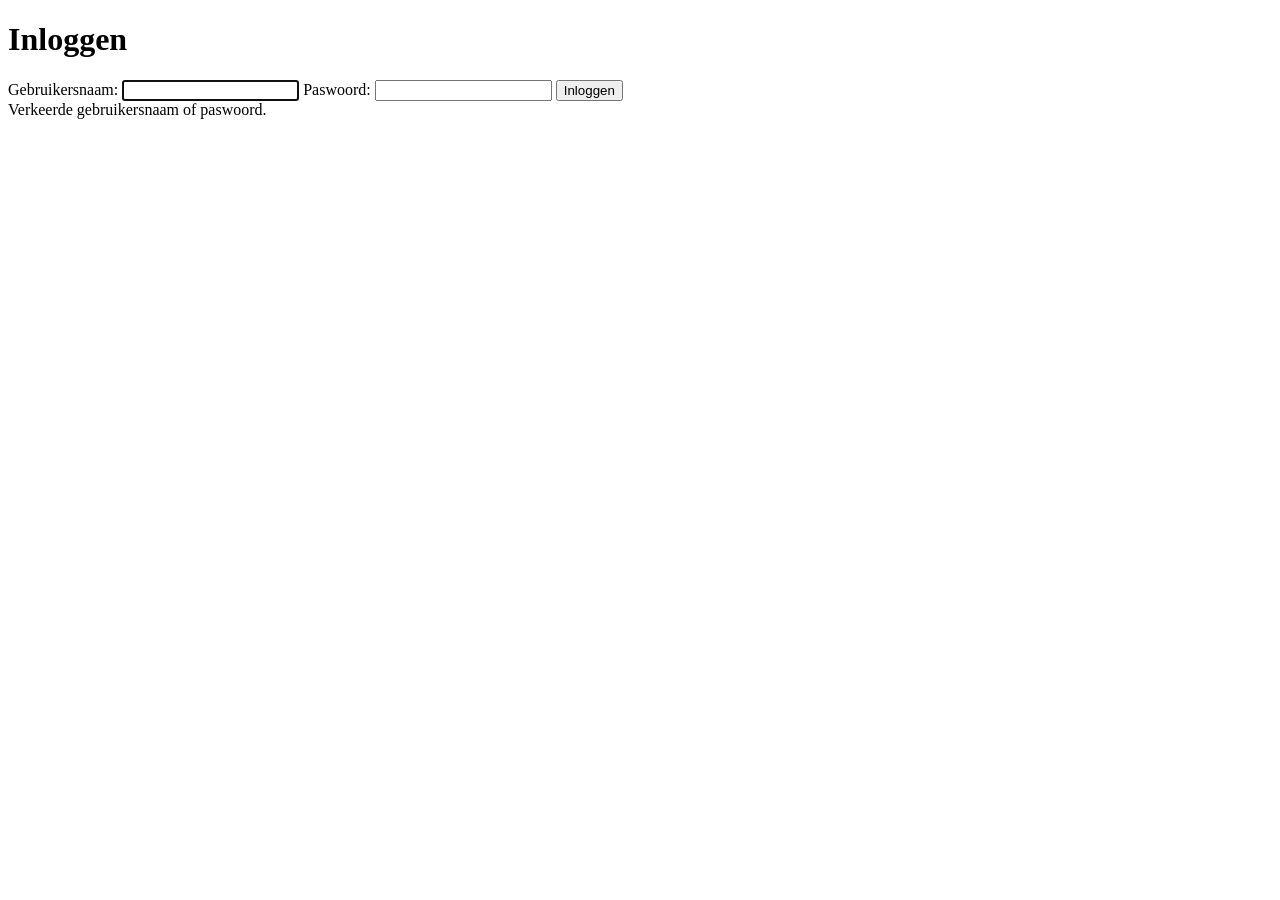
<file: src/main/resources/templates/login.html>
<!DOCTYPE html>
<html lang="nl" xmlns:th="http://www.thymeleaf.org">
<head th:replace="fragments::head(title='Inloggen')"></head>
<body>
	
	<nav th:replace="fragments::menu"></nav>
	
	<h1>Inloggen</h1>
	
	<form th:action="@{/login}" method="post">
		<label>
			Gebruikersnaam:
			<input name="username" required autofocus>
		</label>
		<label>
			Paswoord:
			<input name="password" type="password" required>
		</label>
		<input type="submit" value="Inloggen">
	</form>
	
	<div th:if="${param.error != null}" class="fout">Verkeerde gebruikersnaam of paswoord.</div>
</body>
</html>
</file>
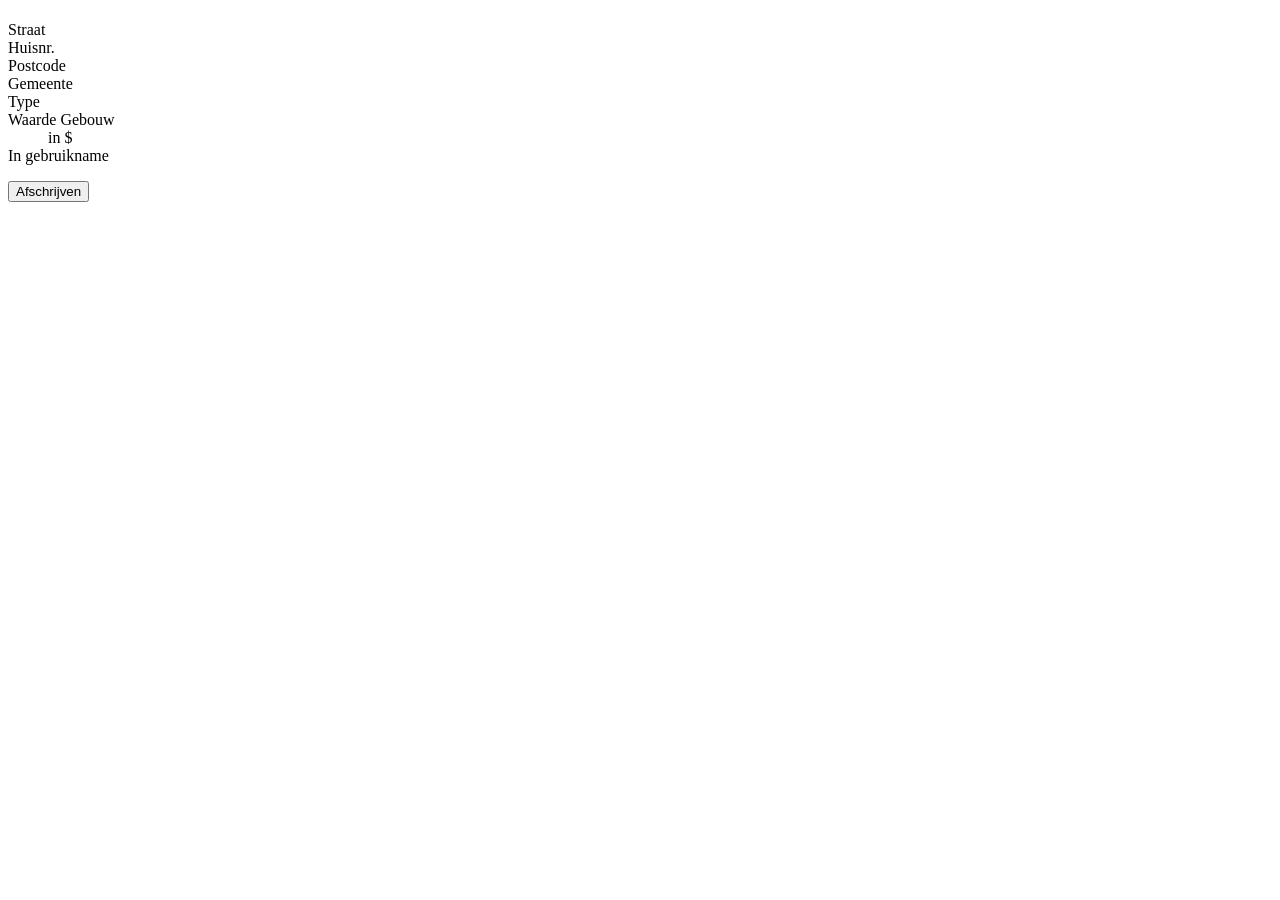
<file: src/main/resources/templates/filialen/filiaal.html>
<!DOCTYPE html>
<html lang="nl" xmlns:th="http://www.thymeleaf.org">
<head th:replace="fragments::head(title=${filiaal.naam})"></head>

<body>
	<nav th:replace="fragments::menu"></nav>
	
	<h1 th:text="${filiaal.naam}"></h1>
	
	<dl>
		<dt>Straat</dt><dd th:text="${filiaal.adres.straat}"></dd>
		<dt>Huisnr.</dt><dd th:text="${filiaal.adres.huisNr}"></dd>
		<dt>Postcode</dt><dd th:text="${filiaal.adres.postcode}"></dd>
		<dt>Gemeente</dt><dd th:text="${filiaal.adres.gemeente}"></dd>
		<dt>Type</dt>
		<!-- Als het attribuut hoofdFiliaal de waarde true bevat, stuur je de tekst Hoofdfiliaal naar de browser. Anders stuur je de tekst Bijfiliaal. -->
		<dd th:text="${filiaal.hoofdFiliaal ? 'Hoofdfiliaal' : 'Bijfiliaal'}"></dd>
		<!--
			Het attribuut waardeGebouw is in de class Filiaal voorzien van @NumberFormat. 
			Je gebruikt dubbele accolades om de bijbehorende opmaak hier toe te passen.
		 -->
		<dt>Waarde Gebouw</dt>
		<dd>
			<span th:text="${{filiaal.waardeGebouw}}"></span>
			<a th:href="@{/euro/{euro}/naardollar(euro=${filiaal.waardeGebouw})}"> in $</a>
		</dd>
		<!-- 
			Het attribuut inGebruikName is in de class Filiaal voorzien van @DateTimeFormat.
			Je gebruikt dubbele accolades om de bijbehorende opmaak hier toe te passen.
		-->
		<dt>In gebruikname</dt><dd th:text="${filiaal.inGebruikName}"></dd>
	</dl>
	
	<form th:action="@{/filialen/{id}/afschrijven(id=${filiaal.id})}" method="post">
		<input type="submit" value="Afschrijven">
	</form>
	
</body>
</html>
</file>
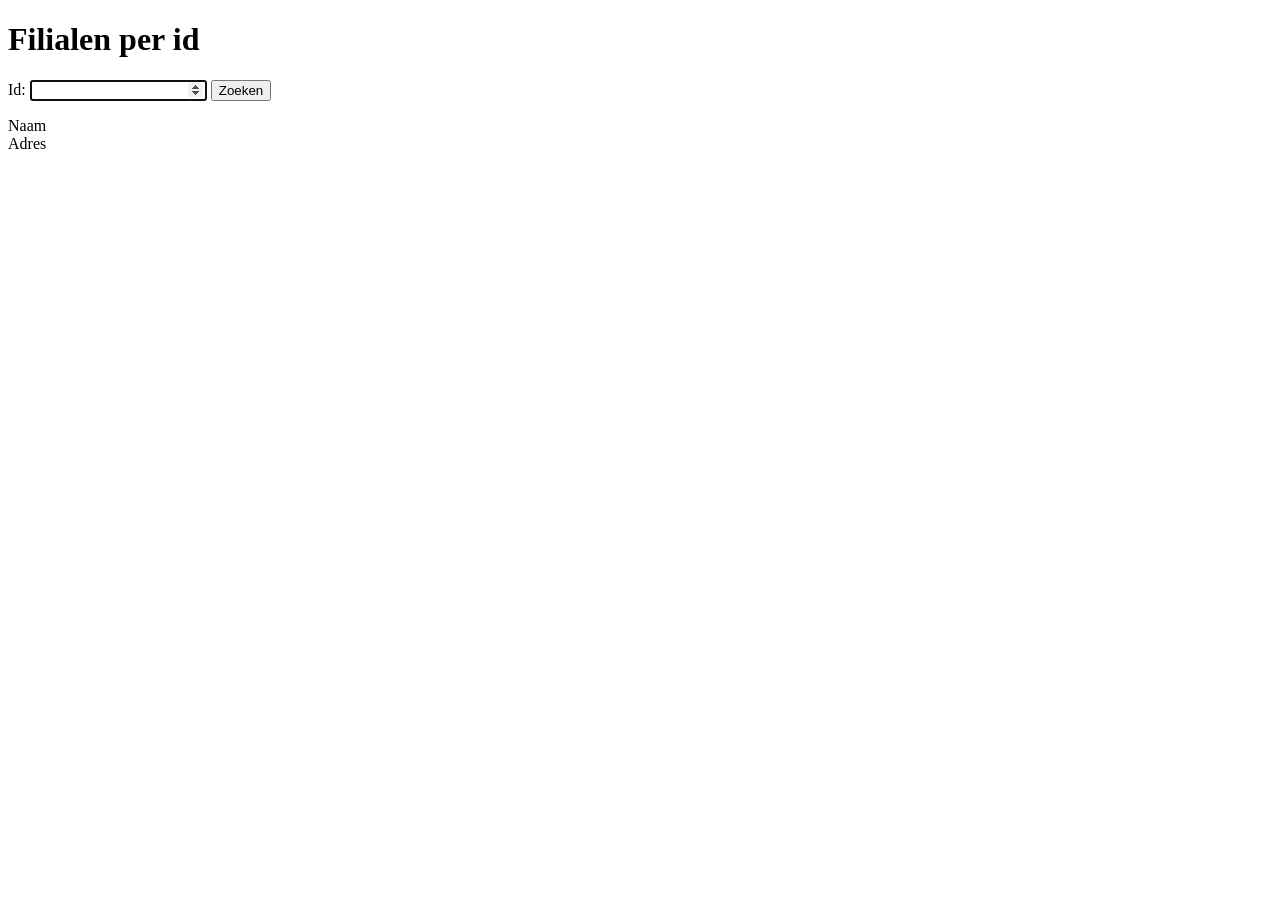
<file: src/main/resources/templates/filialen/perid.html>
<!DOCTYPE html>
<html lang="nl" xmlns:th="http://www.thymeleaf.org">
<head th:replace="fragments::head(title='Filialen per id')"></head>

<body>
	<nav th:replace="fragments::menu"></nav>
	<h1>Filialen per id</h1>
	
	<form id="zoekForm">
		<label>
			Id:
			<input id="filiaalId" required type="number" min="1" autofocus/>
			<input type="submit" value="Zoeken">
		</label>
	</form>
	
	<dl>
		<dt>Naam</dt>
		<dd id="naam"></dd>
		<dt>Adres</dt>
		<dd id="adres"></dd>
	</dl>
	
	<script th:src="@{/scripts/perid.js}"></script>
	
</body>
</html>
</file>
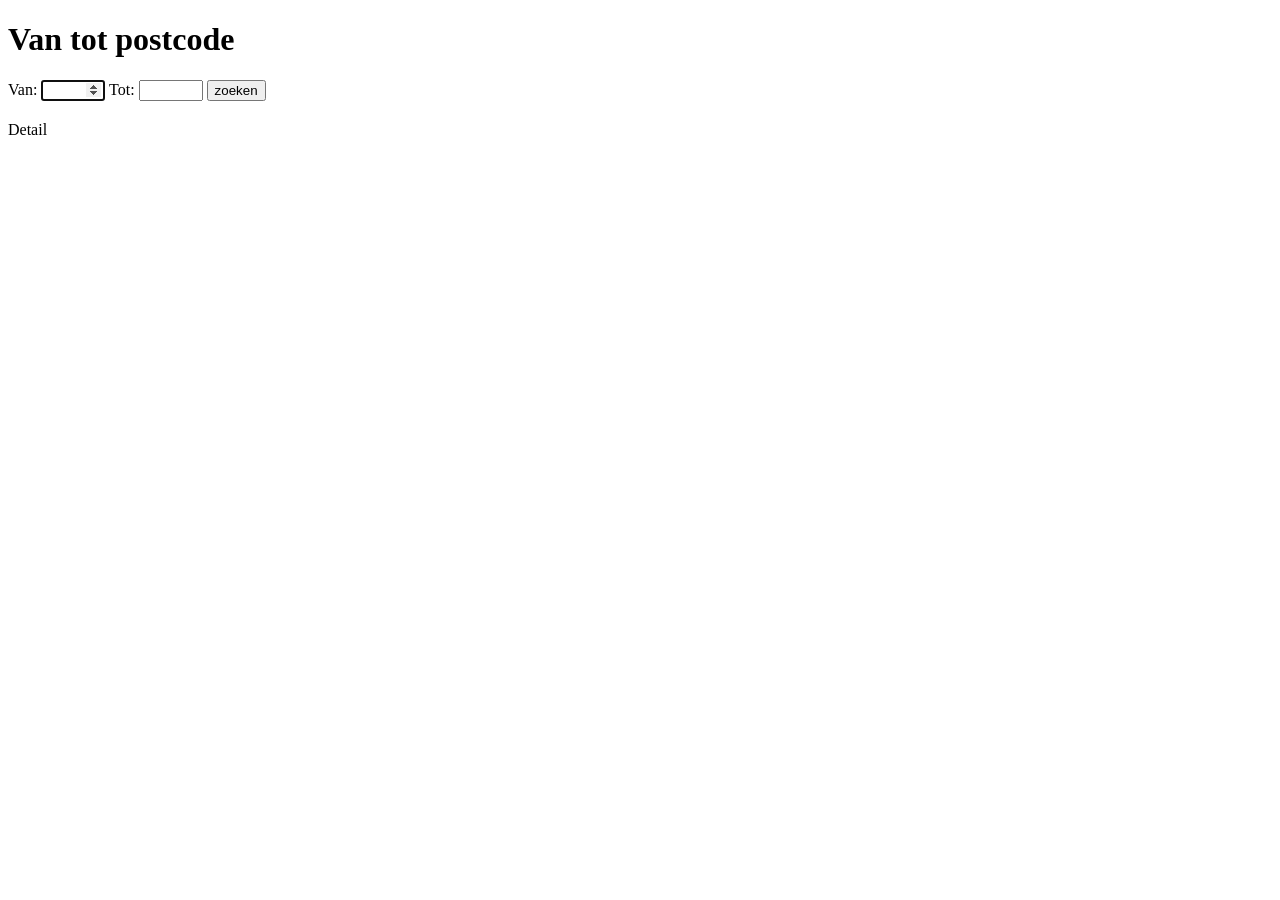
<file: src/main/resources/templates/filialen/vantotpostcode.html>
<!DOCTYPE html>
<html lang="nl" xmlns:th="http://www.thymeleaf.org">
<head th:replace="fragments::head(title='Van tot postcode')"></head>
<body>
	<nav th:replace="fragments::menu"></nav>
	<h1>Van tot postcode</h1>
	<!-- 
		Je vermeldt bij th:action de URL /filialen. Dit is de URL waarnaar de from zijn data zal submitten.
		Je vermeldt bij th:object de naam van het form object. 
	-->
	<form th:action="@{/filialen}" th:object="${vanTotPostcodeForm}" method="get">
		<label>Van:
			<!-- 
				Als er validatiefouten zijn bij het invullen van het attribuut van in het form object, 
				toon je de foutboodschap die hoort bij dit attribuut. 
				Je associeert met *{van} het attribuut van het form object met dit invoervak.
			-->
			<span th:if="${#fields.hasErrors('van')}" th:errors="*{van}"></span>
			<input th:field="*{van}" type="number" required min="1000" max="9999" autofocus>
		</label>
		<label>Tot:
			<span th:if="${#fields.hasErrors('tot')}" th:errors="*{tot}"></span>
			<input th:field="*{tot}" type="number" required min="1000" max="9999">
		</label>
		<input type="submit" value="zoeken">
		<!-- 
			De expressie ${#fields.hasGlobalErrors()} geeft true terug als het command object fouten bevat die niet aan ��n veld verbonden zijn.
		-->
		<div th:if="${#fields.hasGlobalErrors()}">
			<!-- 
				Je itereert met een variabele err over deze fouten 
			-->
			<div class="fout" th:each="err: ${#fields.globalErrors()}" th:text="${err}"></div>
		</div>
	</form>
	<!--
		Je itereert over de verzameling in ${filialen}.
		Je krijgt bij iedere iteratie het Filiaal object aangeboden in de variabele filiaal.
		Thymeleaf maakt per iteratie het huidig element (<div>...</div>) en al zijn child elementen.
	-->
	<div th:each="filiaal:${filialen}">
		<h2 th:text="${filiaal.naam}"></h2>
		<div th:text="|${filiaal.adres.straat} ${filiaal.adres.huisNr}|"></div>
		<div th:text="|${filiaal.adres.postcode} ${filiaal.adres.gemeente}"></div>
		<!--
			Je maakt een URL template /filialen/{id}.
			Je maakt een URL, gebaseerd op deze URL template, waarbij de path variabele id vervangen wordt door de id van het huidig filiaal. 
		-->
		<div><a th:href="@{/filialen/{id}(id=${filiaal.id})}">Detail</a></div>
	</div>
</body>
</html>
</file>
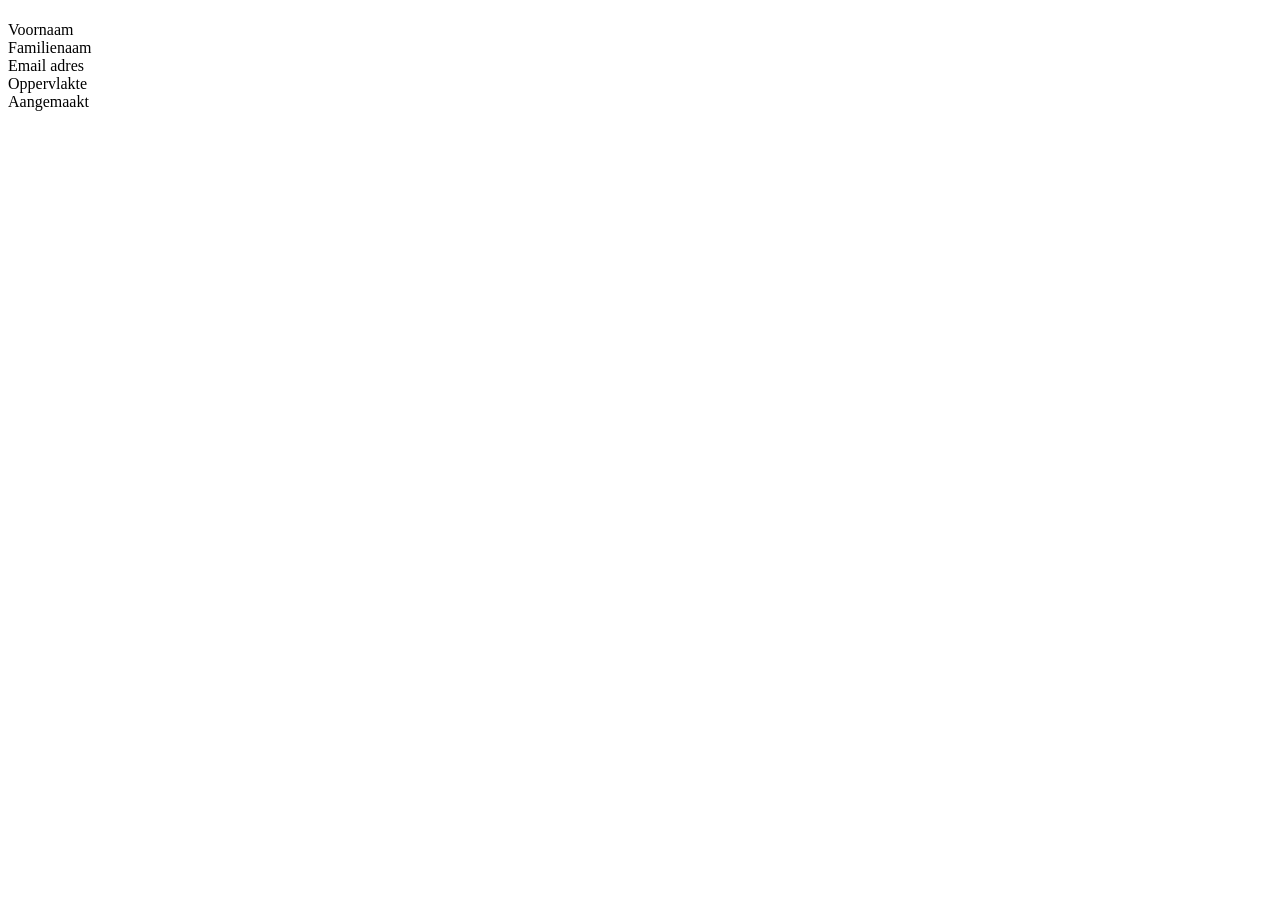
<file: src/main/resources/templates/offertes/offerte.html>
<!DOCTYPE html>
<html lang="nl" xmlns:th="http://www.thymeleaf.org">
<head th:replace="fragments::head(title='Offerte')"></head>

<body>
	<nav th:replace="fragments::menu"></nav>
	<h1 th:text="|Offerte ${offerte.id}|"></h1>
	
	<dl>
		<dt>Voornaam</dt><dd th:text="${offerte.voornaam}"></dd>
		<dt>Familienaam</dt><dd th:text="${offerte.familienaam}"></dd>
		<dt>Email adres</dt><dd th:text="${offerte.emailadres}"></dd>
		<dt>Oppervlakte</dt><dd th:text="${offerte.oppervlakte}"></dd>
		<dt>Aangemaakt</dt><dd th:text="${offerte.aangemaakt}"></dd>
	</dl>
</body>
</html>
</file>
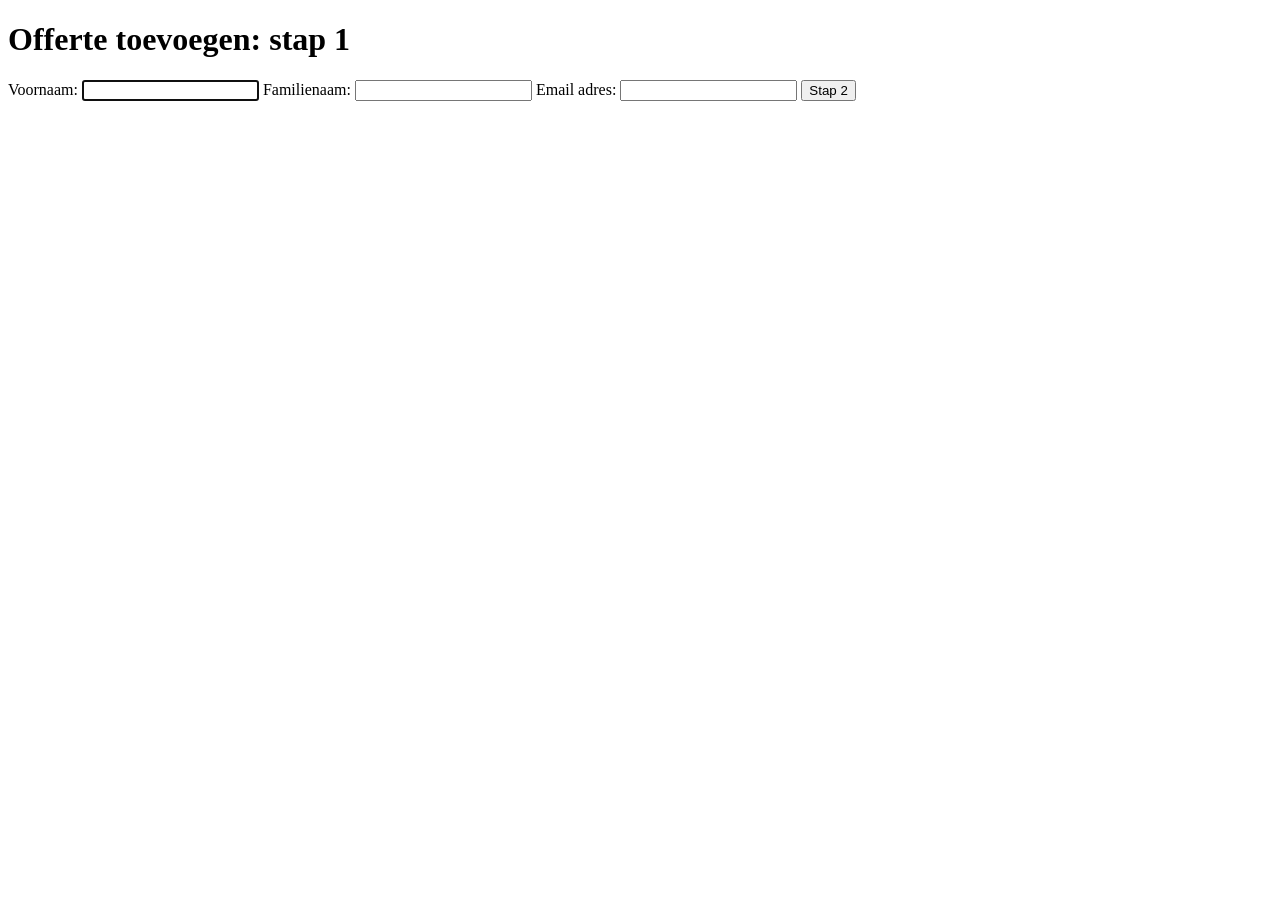
<file: src/main/resources/templates/offertes/stap1.html>
<!DOCTYPE html>
<html lang="nl" xmlns:th="http://www.thymeleaf.org">
<head th:replace="fragments::head(title='Offerte toevoegen: stap 1')"></head>
<body>
	<nav th:replace="fragments::menu"></nav>
	<h1>Offerte toevoegen: stap 1</h1>
	<form th:action="@{/offertes/toevoegen}" th:object="${offerte}" method="post">
		<label>
			Voornaam:
			<span th:if="${#fields.hasErrors('voornaam')}" th:errors="*{voornaam}"></span>
			<input th:field="*{voornaam}" required autofocus>
		</label>
		<label>
			Familienaam:
			<span th:if="${#fields.hasErrors('familienaam')}" th:errors="*{familienaam}"></span>
			<input th:field="*{familienaam}" required>
		</label>
		<label>
			Email adres:
			<span th:if="${#fields.hasErrors('emailadres')}" th:errors="*{emailadres}"></span>
			<input th:field="*{emailadres}" type="email" required>
		</label>
		<!-- 
			Je geeft aan de submit knop ook een name.
			Wanneer de form gesubmit wordt, zal de browser naast de parameters voornaam, familienaam en emailadres 
			ook een parameter stap2 naar de webserver sturen.
			Deze parameter bevat de tekst van de knop: Stap 2.
		-->
		<input type="submit" value="Stap 2" name="stap2">
	</form>
</body>
</html>
</file>
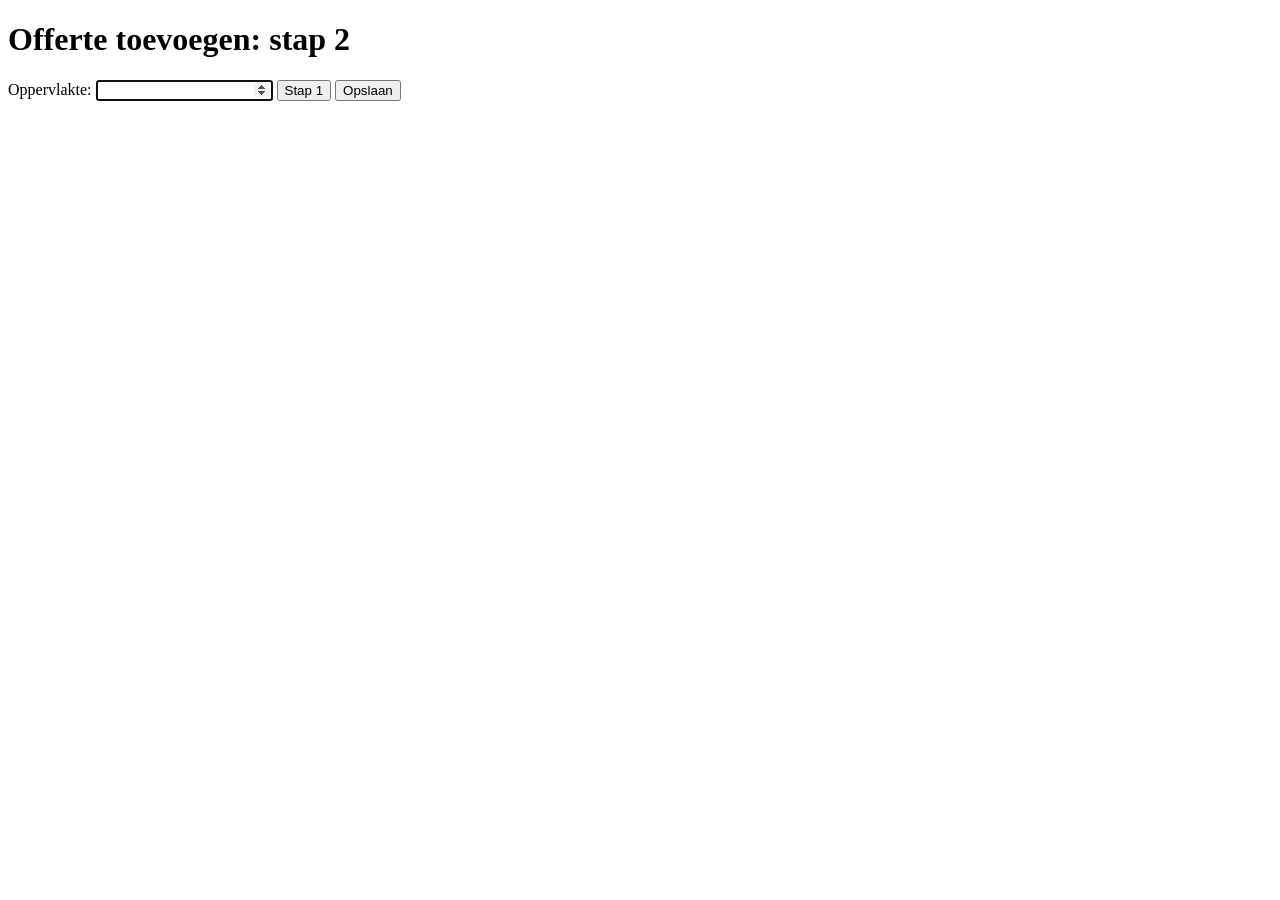
<file: src/main/resources/templates/offertes/stap2.html>
<!DOCTYPE html>
<html lang="nl" xmlns:th="http://www.thymeleaf.org">
<head th:replace="fragments::head(title='Offerte toevoegen: stap 2')"></head>
<body>
	<nav th:replace="fragments::menu"></nav>
	<h1>Offerte toevoegen: stap 2</h1>
	<form th:action="@{/offertes/toevoegen}" th:object="${offerte}" method="post">
		<label>
			Oppervlakte:
			<span th:if="${#fields.hasErrors('oppervlakte')}" th:errors="*{oppervlakte}"></span>
			<input th:field="*{oppervlakte}" type="number" required min="1" autofocus>
		</label>
		<!-- 
			Je geeft met formnovalidate aan dat als je de form submit met deze knop,
			de browser de client-sided validaties uitgedrukt met de attributen required, min, ... niet moet uitvoeren.
		-->
		<input type="submit" value="Stap 1" name="stap1" formnovalidate>
		<input type="submit" value="Opslaan" name="opslaan">
	</form>
</body>
</html>
</file>
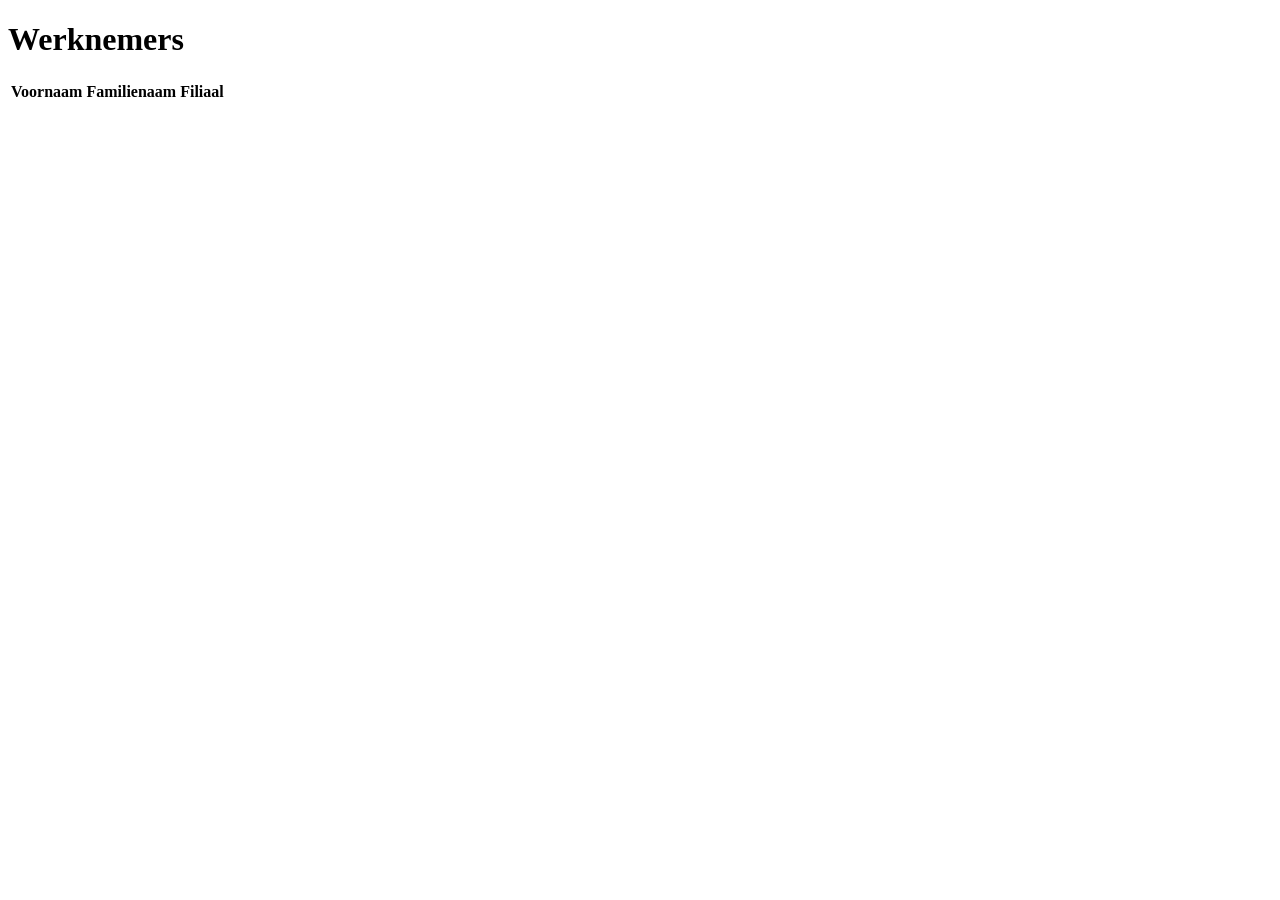
<file: src/main/resources/templates/werknemers/werknemers.html>
<!DOCTYPE html>
<html lang="nl" xmlns:th="http://www.thymeleaf.org">
<head th:replace="fragments::head(title='Werknemers')"></head>
<body>
	<nav th:replace="fragments::menu"></nav>
	<h1>Werknemers</h1>
	<table>
		<thead>
			<tr>
				<th><a th:href="@{/werknemers?sort=voornaam}">Voornaam</a></th>
				<th><a th:href="@{/werknemers?sort=familienaam}">Familienaam</a></th>
				<th><a th:href="@{/werknemers?sort=filiaal.naam}">Filiaal</a></th>
			</tr>
		</thead>
		<tbody>
			<tr th:each="werknemer:${page.content}">
				<td th:text="${werknemer.voornaam}"></td>
				<td th:text="${werknemer.familienaam}"></td>
				<td th:text="${werknemer.filiaal.naam}"></td>
			</tr>
		</tbody>
	</table>
	<p class="pagineren">
		<!-- 
			De expressie ${#numbers.sequence(1,page.totalPages)} genereert een reeks getallen van 1 tot en met het aantal pagina's.
			Je itereert over deze reeks met een variabele pageNr.
		-->
		<span th:each="pageNr:${#numbers.sequence(1,page.totalPages)}">
			<!-- Als pageNr gelijk is aan het volgnummer van de huidig getoonde pagina, toon je pageNr als platte tekst. -->
			<span th:if="${pageNr - 1 == page.number}" th:text="${pageNr}"></span>
			<!-- Als pageNr verschilt van het volgnummer van de huidig getoonde pagina, toon je pageNr als hyperlink. -->
			<a th:if="${pageNr - 1 != page.number}" th:text="${pageNr}" th:href="@{/werknemers(page=${pageNr-1},sort=${param.sort})}"></a>
		</span>
	</p>
</body>
</html>
</file>
